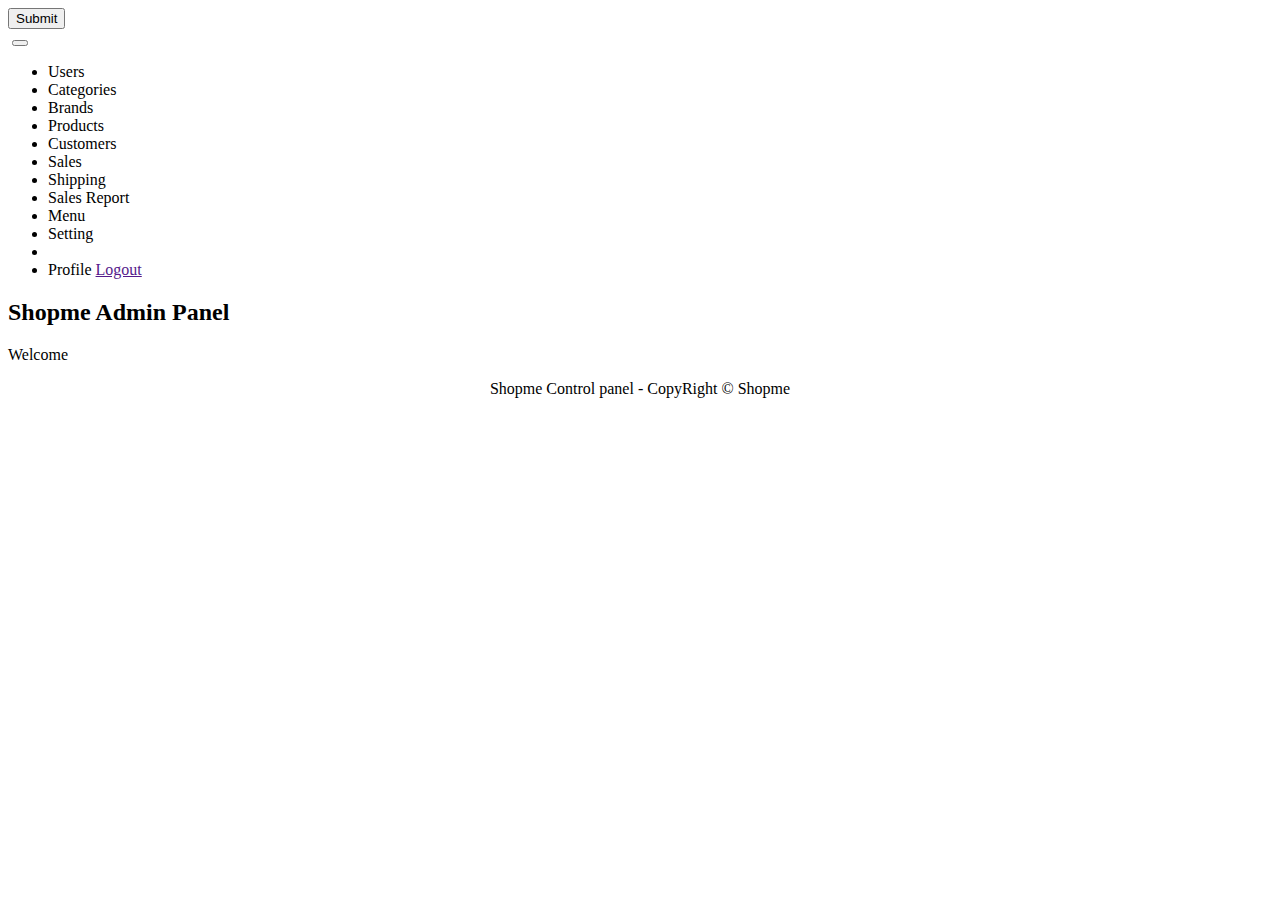
<file: ShopmeProject/ShopmeWebParent/ShopmeBackEnd/src/main/resources/templates/index.html>
<!DOCTYPE html>
<html xmlns:th="http://www.thymeleaf.org"
	xmlns:sec="http://www.thymeleaf.org/thymeleaf-extras-springsecurity6">
<head>

<meta http-equiv="Content-Type" content="text/html; charset=UTF-8">
<meta name="viewport" content="width=device-width, initial-scale=1.0, minimum-scale=1.0">
<title>Home -Shopme-Admin</title>
<link rel="stylesheet" type="text/css" th:href="@{/webjars/bootstrap/css/bootstrap.min.css}">

<link rel="stylesheet" type="text/css" th:href="@{/fontawesome/all.css}">

<link rel="stylesheet" type="text/css" th:href="@{/style.css}">

<script type="text/javascript" th:src="@{/webjars/jquery/jquery.min.js}"></script>
<script type="text/javascript" th:src="@{/webjars/bootstrap/js/bootstrap.min.js}"></script>
</head>

<body>

	<div class="container-fluid">

		<div>
			<form th:action="@{/logout}" method="post" th:hidden="true"
				name="logoutForm">
				<input type="submit">
			</form>
			<nav class="navbar navbar-expand-lg bg-dark navbar-dark">
				<a class="navbar-brand m-0" th:href="@{/}"> <img alt=""
					th:src="@{/images/ShopmeAdminSmall.png}">
				</a>
				<button class="navbar-toggler" type="button" data-toggle="collapse"
					data-target="#topNavbar">
					<span class="navbar-toggler-icon"></span>
				</button>
				<div class="collapse navbar-collapse" id="topNavbar">
					<ul class="navbar nav p-1">
						<li class="nav-item" sec:authorize="hasAuthority('Admin')">
						<a class="nav-link" th:href="@{/users}">Users</a>
						</li>

						<th:block sec:authorize="hasAnyAuthority('Admin','Editor')" >
						<li class="nav-item"><a class="nav-link"
							th:href="@{/categories}">Categories</a></li>
						</th:block>
						
						<th:block sec:authorize="hasAnyAuthority('Admin','Editor')" >
						<li class="nav-item"><a class="nav-link" th:href="@{/brands}">Brands</a>
						</li>
						</th:block>
						
						<th:block sec:authorize="hasAnyAuthority('Admin','Editor','Salesperson','Shipper')" >
						<li class="nav-item"><a class="nav-link"
							th:href="@{/products}">Products</a></li>
						</th:block>
						
						<th:block sec:authorize="hasAnyAuthority('Admin','Salesperson')" >
						<li class="nav-item">
						<a class="nav-link"
							th:href="@{/customers}">Customers</a>
						</li>
						</th:block>
							
						<li class="nav-item">
						<a class="nav-link" th:href="@{/sales}">Sales</a>
						</li>
						
						<th:block sec:authorize="hasAnyAuthority('Admin','Salesperson')" >
						<li class="nav-item">
						<a class="nav-link"
							th:href="@{/shipping}">Shipping</a>
						</li>
						</th:block>
						
						<th:block sec:authorize="hasAnyAuthority('Admin','Salesperson')" >
						<li class="nav-item">
						<a class="nav-link"
							th:href="@{/salesReport}">Sales Report</a>
						</li>
						</th:block>
						
						<!-- <li class="nav-item">
						<a class="nav-link" th:href="@{/articles}">Articles</a>
						</li> -->
						<th:block sec:authorize="hasAnyAuthority('Admin','Editor')" >
						<li class="nav-item">
						<a class="nav-link" th:href="@{/menu}">Menu</a>
						</li>
						</th:block>
						
						<li class="nav-item">
						<a class="nav-link" sec:authorize="hasAuthority('Admin')"
							th:href="@{/setting}">Setting</a>
						</li>
							
						<li><span class="fas fa-user fa-2x icon-silver"></span></li>
						<li class="nav-item dropdown">
							    <a class="nav-link dropdown-toggle" data-toggle="dropdown"
							th:href="@{/account}" sec:authentication="principal.fullName"
							style="color: white;"></a>

							<div class="dropdown-menu">
								<a class="dropdown-item" id="profileDropdown"
									th:href="@{/account}">Profile</a> <a class="dropdown-item"
									id="logoutLink" href="">Logout</a>
							</div>

						</li>
					</ul>
				</div>
			</nav>
		</div>
		<div>
			<h2>Shopme Admin Panel</h2>
			Welcome <a	th:href="@{/account}" sec:authentication="principal.fullName"></a>
			&nbsp;
			<span sec:authentication="principal.authorities"></span>
		</div>


		<div>
		<p style="text-align: center;">Shopme Control panel - CopyRight &copy; Shopme</p>
		</div> 
	</div>
	
	<script type="text/javascript">
	
	
		$(document).ready(function() {

			$("#logoutLink").on("click", function(e) {

				e.preventDefault();
				document.logoutForm.submit();
				
				customizeDropDownMenu();

			});

		});
		
		
		
		function customizeDropDownMenu(){
			 
			 $(".dropdown > a").click(function(){
				location.href= this.href; 
				 
				 
			 });
		 }
	</script>

</body>
</html>
</file>
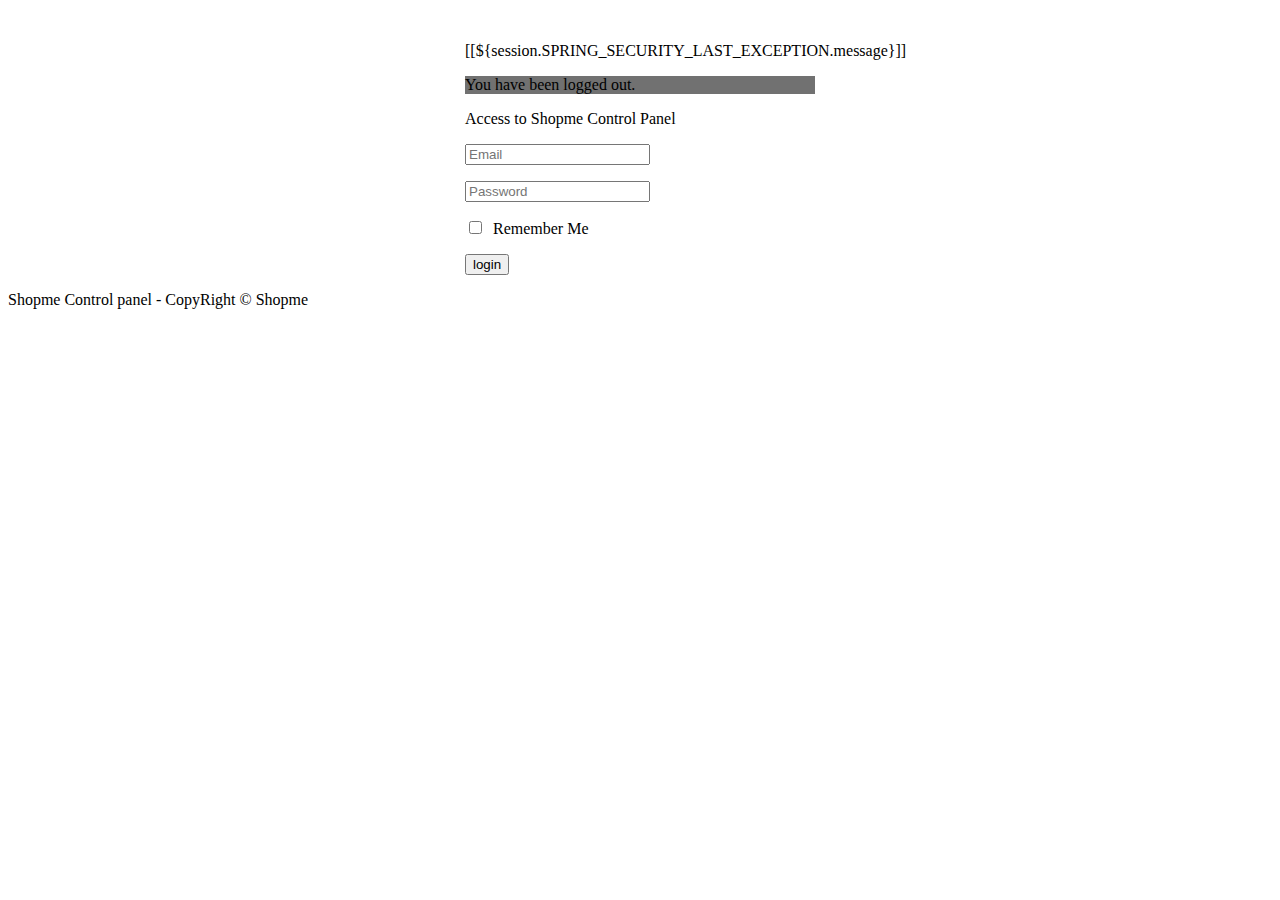
<file: ShopmeProject/ShopmeWebParent/ShopmeBackEnd/src/main/resources/templates/login.html>
<!DOCTYPE html>
<html xmlns:th="http://www.thymeleaf.org">
<head>

<meta http-equiv="Content-Type" content="text/html; charset=UTF-8">
<meta name="viewport" content="width=device-width, initial-scale=1.0, minimum-scale=1.0">
<title>Login -Shopme-Admin</title>
<link rel="stylesheet" type="text/css" th:href="@{/webjars/bootstrap/css/bootstrap.min.css}">

</head>

<body>

	<div class="container-fluid text-center">

		<div>

			<img alt="" th:src="@{/images/ShopmeAdminBig.png}">
		</div>

	<form th:action="@{/login}" method="post" style="max-width: 350px; margin: 0 auto;">
	<div th:if="${param.error}">
		<p class="text-danger">[[${session.SPRING_SECURITY_LAST_EXCEPTION.message}]]</p>
		
	</div>
	<div th:if="${param.logout}">
		<p class="text-warning p-1" style="background-color:#717171 ">You have been logged out.</p>
		
	</div>
	
		<div class="border border-secondary rounded p-3">
			<p>Access to Shopme Control Panel</p>
			
			<p>
			<input type="email" name="email" class="form-control" required placeholder="Email">
			</p>
			
			<p>
			<input type="password" name="password" class="form-control" required placeholder="Password">
			</p>
			
			<p>
			
				<input type="checkbox" name="remember-me">&nbsp; Remember Me 
			</p>
			
			<p>
				<input type="submit" value="login" class="btn btn-primary" title="Login">
			
			</p>
		
		
		</div>
	
	
	
	
	</form>


		<div>
			<p>Shopme Control panel - CopyRight &copy; Shopme</p>
		</div>
	</div>

</body>
</html>
</file>
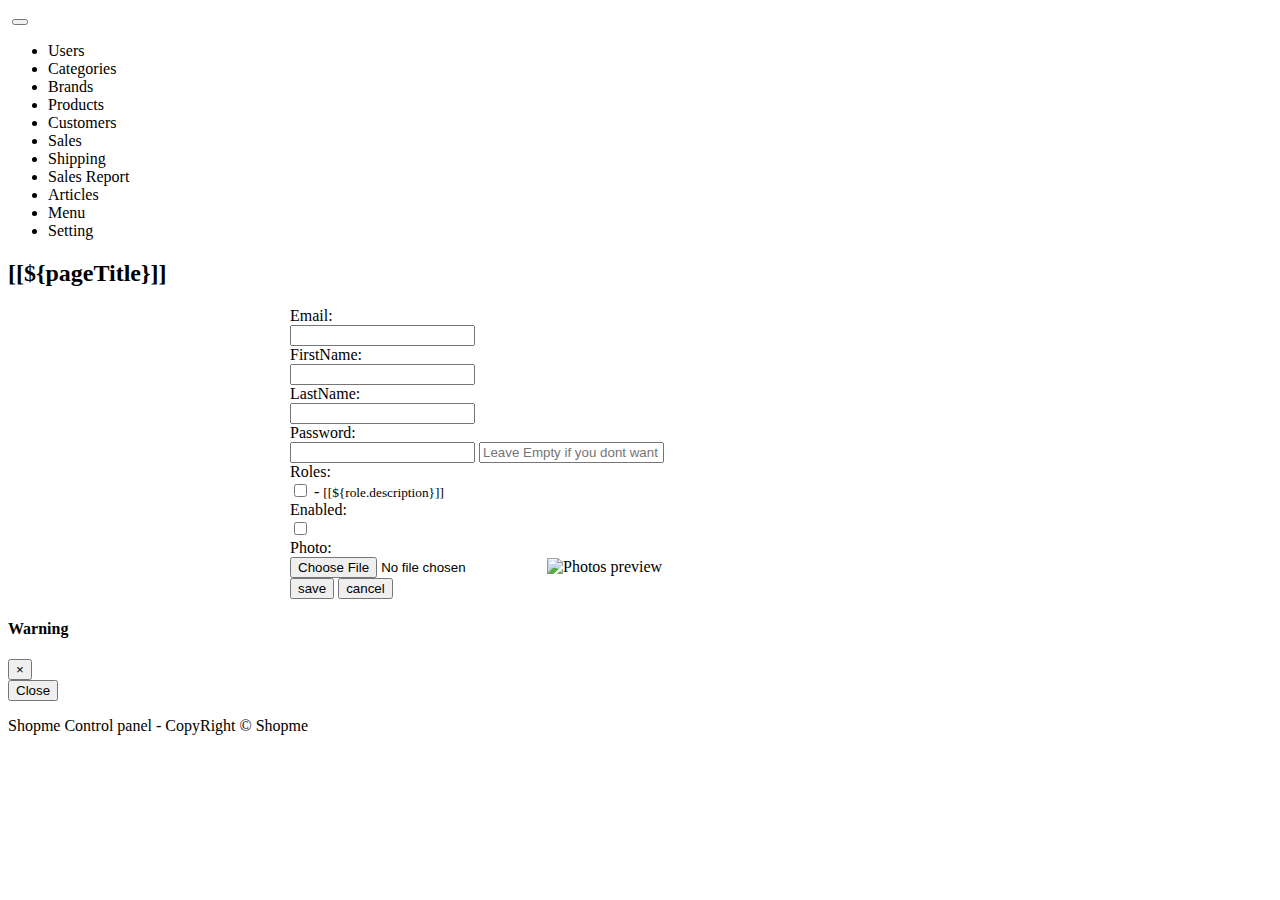
<file: ShopmeProject/ShopmeWebParent/ShopmeBackEnd/src/main/resources/templates/users/newUser.html>
<!DOCTYPE html>
<html xmlns:th="http://www.thymeleaf.org">
<head>

<meta http-equiv="Content-Type" content="text/html; charset=UTF-8">
<meta name="viewport"
	content="width=device-width, initial-scale=1.0, minimum-scale=1.0">
<title>[[${pageTitle}]]</title>
<link rel="stylesheet" type="text/css"
	th:href="@{/webjars/bootstrap/css/bootstrap.min.css}">

<script type="text/javascript" th:src="@{/webjars/jquery/jquery.min.js}"></script>
<script type="text/javascript"
	th:src="@{/webjars/bootstrap/js/bootstrap.min.js}"></script>
</head>

<body>

	<div class="container-fluid">

		<div>
			<nav class="navbar navbar-expand-lg bg-dark navbar-dark">
				<a class="navbar-brand " th:href="@{/}"> <img alt=""
					th:src="@{/images/ShopmeAdminSmall.png}">
				</a>
				<button class="navbar-toggler" type="button" data-toggle="collapse"
					data-target="#topNavbar">
					<span class="navbar-toggler-icon"></span>
				</button>
				<div class="collapse navbar-collapse" id="topNavbar">
					<ul class="navbar nav">
						<li class="nav-item"><a class="nav-link" th:href="@{/users}">Users</a>
						</li>

						<li class="nav-item"><a class="nav-link"
							th:href="@{/categories}">Categories</a></li>

						<li class="nav-item"><a class="nav-link" th:href="@{/brands}">Brands</a>
						</li>

						<li class="nav-item"><a class="nav-link"
							th:href="@{/products}">Products</a></li>

						<li class="nav-item"><a class="nav-link"
							th:href="@{/customers}">Customers</a></li>
						<li class="nav-item"><a class="nav-link" th:href="@{/sales}">Sales</a>
						</li>
						<li class="nav-item"><a class="nav-link"
							th:href="@{/shipping}">Shipping</a></li>
						<li class="nav-item"><a class="nav-link"
							th:href="@{/salesReport}">Sales Report</a></li>
						<li class="nav-item"><a class="nav-link"
							th:href="@{/articles}">Articles</a></li>
						<li class="nav-item"><a class="nav-link" th:href="@{/menu}">Menu</a>
						</li>
						<li class="nav-item"><a class="nav-link"
							th:href="@{/setting}">Setting</a></li>
					</ul>
				</div>
			</nav>
		</div>
		<div>
			<h2>[[${pageTitle}]]</h2>
		</div>


		<form th:action="@{/user/save}" method="post"
			style="max-width: 700px; margin: 0 auto" enctype="multipart/form-data" 
			th:object="${newUser}" onsubmit="return checkEmailUnique(this) ">
			<div class="border border-secondary rounded p-3">
			<input type="hidden" th:field="*{id}">

				<div class="form-group row">
					<label class="col-sm-4 col-form-label">Email:</label>
					<div class="col-sm-8">
						<input type="email" class="form-control" th:field="*{email}"
							required="required" minlength="8" maxlength="128">
					</div>
				</div>
				
				<div class="form-group row">
					<label class="col-sm-4 col-form-label">FirstName:</label>
					<div class="col-sm-8">
						<input type="text" class="form-control" th:field="*{firstname}"
							required="required" minlength="2" maxlength="45">
					</div>
				</div>
				
				<div class="form-group row">
					<label class="col-sm-4 col-form-label">LastName:</label>
					<div class="col-sm-8">
						<input type="text" class="form-control" th:field="*{lastname}"
							required="required" minlength="2" maxlength="45">
					</div>
				</div>
				
				<div class="form-group row">
					<label class="col-sm-4 col-form-label">Password:</label>
					<div class="col-sm-8">
						<input th:if="${newUser.id == null}" type="password" class="form-control" th:field="*{password}"
							required="required" minlength="2" maxlength="45">
							
						<input th:if="${newUser.id !=null}" type="password" class="form-control" th:field="*{password}"
							minlength="2" maxlength="45" placeholder="Leave Empty if you dont want to update the Password">
					</div>
				</div>

				<div class="form-group row">
					<label class="col-sm-4 col-form-label">Roles:</label>
					<div class="col-sm-8">
						<th:block th:each="role: ${listofRoles}">
							<input type="checkbox" th:field="*{roles}" th:text="${role.name}"
								th:value="${role.id}"
								class="m-2"> 
								- <small>[[${role.description}]]</small>
								<br/>


						</th:block>
					</div>
				</div>


				<div class="form-group row">
					<label class="col-sm-4 col-form-label">Enabled:</label>
					<div class="col-sm-8">
					<input type="checkbox" th:field="*{enabled}">
					
					</div>
				</div>
				
				
				<div class="form-group row">
					<label class="col-sm-4 col-form-label">Photo:</label>
					<div class="col-sm-8">
					<input type="hidden" th:field="*{photos}">
					<input type="file" id="fileImage" name="image" accept="image/png , image/jpg" class="mb-1">
					<img id="thumbnail" alt="Photos preview" th:src="@{${newUser.photosImagePath}}"
					class="rounded float-right img-fluid"/>
					</div>
				</div>
				
				

				<div class="text-center ">
				
					<input type="submit" value="save" class="btn btn-primary m-3">
					<input type="button" value="cancel" id="buttoncancel" class="btn btn-danger">
				</div>

			</div>
		</form>

		<div class="modal fade text-center" id="modalDialog">
			<div class="modal-dialog">
				<div class="modal-content">
					<div class="modal-header">
						<h4 class="modal-title " id="modalTitle">Warning</h4>

						<button type="button" class="close" data-dismiss="modal">
							&times;</button>
					</div>


					<div class="modal-body">

						<span id="modalBody"></span>
					</div>
					<div class="modal-footer">
						<button type="button" class="btn btn-danger" data-dismiss="modal">Close</button>
					</div>
				</div>
			</div>
		</div>

		<div class="text-center">
			<p>Shopme Control panel - CopyRight &copy; Shopme</p>
		</div>
	</div>


	<script type="text/javascript">
		$(document).ready(function() {
			$("#buttoncancel").on("click", function() {
				window.location = "[[@{/users}]]";

			});
			
			
			$("#fileImage").change(function (){
				
				fileSize= this.files[0].size;
				
				if(fileSize > 1048576){
					
					this.setCustomValidity("You must choose an image less than 1MB ! ")
					this.reportValidity();
				} 
				else
				{
					this.setCustomValidity("")
					showImageThumbnail(this);
					
					
				}
				
				
			})
			
			

		});
		
		
		function showImageThumbnail(fileInput){
			
			var file=fileInput.files[0];
			var reader= new FileReader();
			reader.onload = function(e){
				
				$("#thumbnail").attr("src",e.target.result); 	
			};
			
			reader.readAsDataURL(file);
			
		}
		
		
		
		function checkEmailUnique(form) {
			url = "[[@{/users/check_email}]]";

			userEmail = $("#email").val();
			csrfvalue = $("input[name='_csrf']").val();
			userID=$("#id").val();
			params = {id:userID,
				email : userEmail,
				_csrf : csrfvalue
			};

			//$("#modalDialog").modal();


			$.post(
					url,
					params,
					function(response) {

						if (response == "Ok") {
							form.submit();

						} else if (response == "Duplicated") {

							showModalDialog("Warning",
									"There is another user having the email:"+ userEmail);
						}

						else {

							showModalDialog("Error",
									"Unknown response from Server:");
						}

					}).fail(function() {
				showModalDialog("Error", "Unknown response from Server:");

			});
			return false;

		}

		function showModalDialog(title, message) {

			$("#modalTitle").text(title);
			$("#modalBody").text(message);
			$("#modalDialog").modal();

		}
	</script>
</body>


</html>
</file>
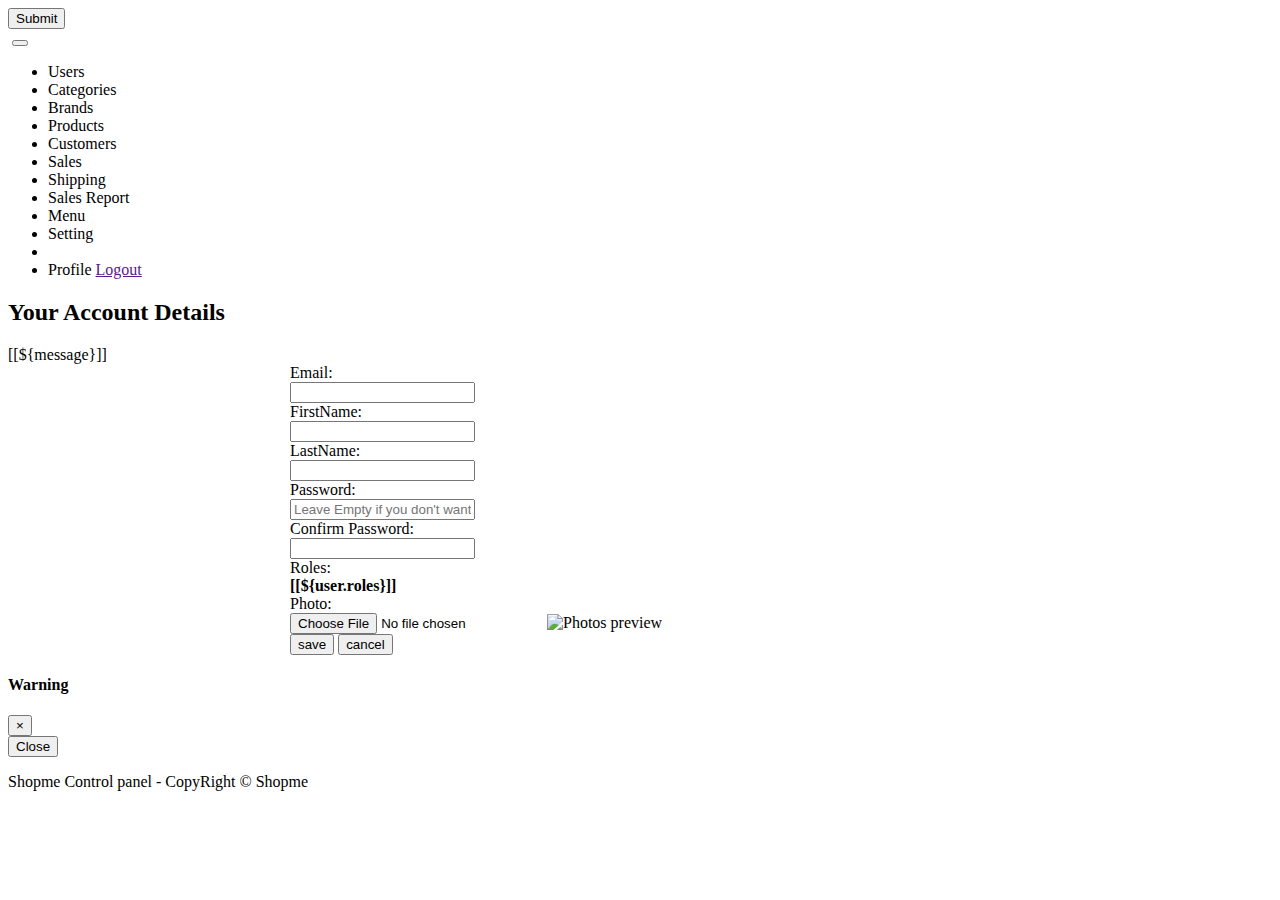
<file: ShopmeProject/ShopmeWebParent/ShopmeBackEnd/src/main/resources/templates/users/profileEdit_Form.html>
<!DOCTYPE html>
<html xmlns:th="http://www.thymeleaf.org"
	xmlns:sec="http://www.thymeleaf.org/thymeleaf-extras-springsecurity6">
<head>

<meta http-equiv="Content-Type" content="text/html; charset=UTF-8">
<meta name="viewport"
	content="width=device-width, initial-scale=1.0, minimum-scale=1.0">
<title>Your Account Details</title>
<link rel="stylesheet" type="text/css"th:href="@{/webjars/bootstrap/css/bootstrap.min.css}">
<link rel="stylesheet" type="text/css" th:href="@{/fontawesome/all.css}">
<link rel="stylesheet" type="text/css" th:href="@{/style.css}">
<script type="text/javascript" th:src="@{/webjars/jquery/jquery.min.js}"></script>
<script type="text/javascript"th:src="@{/webjars/bootstrap/js/bootstrap.min.js}"></script>
</head>

<body>

	<div class="container-fluid">

		<div>
			<form th:action="@{/logout}" method="post" th:hidden="true"
				name="logoutForm">
				<input type="submit">
			</form>
			<nav class="navbar navbar-expand-lg bg-dark navbar-dark">
				<a class="navbar-brand m-0" th:href="@{/}"> <img alt=""
					th:src="@{/images/ShopmeAdminSmall.png}">
				</a>
				<button class="navbar-toggler" type="button" data-toggle="collapse"
					data-target="#topNavbar">
					<span class="navbar-toggler-icon"></span>
				</button>
				<div class="collapse navbar-collapse" id="topNavbar">
					<ul class="navbar nav p-1">
						<li class="nav-item"><a class="nav-link" th:href="@{/users}">Users</a>
						</li>

						<li class="nav-item"><a class="nav-link"
							th:href="@{/categories}">Categories</a></li>

						<li class="nav-item"><a class="nav-link" th:href="@{/brands}">Brands</a>
						</li>

						<li class="nav-item"><a class="nav-link"
							th:href="@{/products}">Products</a></li>

						<li class="nav-item"><a class="nav-link"
							th:href="@{/customers}">Customers</a></li>
						<li class="nav-item"><a class="nav-link" th:href="@{/sales}">Sales</a>
						</li>
						<li class="nav-item"><a class="nav-link"
							th:href="@{/shipping}">Shipping</a></li>
						<li class="nav-item"><a class="nav-link"
							th:href="@{/salesReport}">Sales Report</a></li>
						<!-- <li class="nav-item">
						<a class="nav-link" th:href="@{/articles}">Articles</a>
						</li> -->
						<li class="nav-item"><a class="nav-link" th:href="@{/menu}">Menu</a>
						</li>
						<li class="nav-item"><a class="nav-link"
							th:href="@{/setting}">Setting</a></li>
						<li><span class="fas fa-user fa-2x icon-silver"></span></li>
						<li class="nav-item dropdown">
							    <a class="nav-link dropdown-toggle" data-toggle="dropdown"
							th:href="@{/account}" sec:authentication="principal.fullName"
							style="color: white;"></a>

							<div class="dropdown-menu">
								<a class="dropdown-item" id="profileDropdown"
									th:href="@{/account}">Profile</a> <a class="dropdown-item"
									id="logoutLink" href="">Logout</a>
							</div>

						</li>
					</ul>
				</div>
			</nav>
		</div>
		<div>
			<h2 class="text-center p-1">Your Account Details</h2>
		</div>
	
	
		<div th:if="${message != null}"
			class="alert alert-success text-center">[[${message}]]</div>

		<div>

		<form th:action="@{/account/update}" method="post"
			style="max-width: 700px; margin: 0 auto" enctype="multipart/form-data" 
			th:object="${user}" >
			<div class="border border-secondary rounded p-3">
			<input type="hidden" th:field="*{id}">

				<div class="form-group row">
					<label class="col-sm-4 col-form-label">Email:</label>
					<div class="col-sm-8">
						<input type="email" class="form-control" th:field="*{email}"
							readonly="readonly">
					</div>
				</div>
				
				<div class="form-group row">
					<label class="col-sm-4 col-form-label">FirstName:</label>
					<div class="col-sm-8">
						<input type="text" class="form-control" th:field="*{firstname}"
							required="required" minlength="2" maxlength="45">
					</div>
				</div>
				
				<div class="form-group row">
					<label class="col-sm-4 col-form-label">LastName:</label>
					<div class="col-sm-8">
						<input type="text" class="form-control" th:field="*{lastname}"
							required="required" minlength="2" maxlength="45">
					</div>
				</div>
				
				<div class="form-group row">
					<label class="col-sm-4 col-form-label">Password:</label>
					<div class="col-sm-8">
						<input type="password"
							placeholder="Leave Empty if you don't want to update the Password"
							th:field="*{password}" class="form-control" minlength="2"
							maxlength="45" oninput="checkpasswordmatch(document.getElementById('confirmPassword'))">
					</div>
				</div>
				
				<div class="form-group row">
					<label class="col-sm-4 col-form-label">Confirm Password:</label>
					<div class="col-sm-8">
						<input type="password"  id="confirmPassword"
							class="form-control" minlength="2" maxlength="45" oninput="checkpasswordmatch(this)">
					</div>
				</div>

				<div class="form-group row">
					<label class="col-sm-4 col-form-label">Roles:</label>
					<div class="col-sm-8">
						<span><b>[[${user.roles}]]</b></span>
					</div>
				</div>


				<div class="form-group row">
					<label class="col-sm-4 col-form-label">Photo:</label>
					<div class="col-sm-8">
					<input type="hidden" th:field="*{photos}">
					<input type="file" id="fileImage" name="image" accept="image/png , image/jpg" class="mb-1">
					<img id="thumbnail" alt="Photos preview" th:src="@{${user.photosImagePath}}"
					class="rounded float-right img-fluid"/>
					</div>
				</div>
				
				

				<div class="text-center ">
				
					<input type="submit" value="save" class="btn btn-primary m-3">
					<input type="button" value="cancel" id="buttoncancel" class="btn btn-danger">
				</div>

			</div>
		</form>

		<div class="modal fade text-center" id="modalDialog">
			<div class="modal-dialog">
				<div class="modal-content">
					<div class="modal-header">
						<h4 class="modal-title " id="modalTitle">Warning</h4>

						<button type="button" class="close" data-dismiss="modal">
							&times;</button>
					</div>


					<div class="modal-body">

						<span id="modalBody"></span>
					</div>
					<div class="modal-footer">
						<button type="button" class="btn btn-danger" data-dismiss="modal">Close</button>
					</div>
				</div>
			</div>
		</div>

		<div class="text-center">
			<p>Shopme Control panel - CopyRight &copy; Shopme</p>
		</div>
	</div>


	<script type="text/javascript">
		$(document).ready(function() {
			$("#buttoncancel").on("click", function() {
				window.location = "[[@{/users}]]";

			});
			
			
			$("#fileImage").change(function (){
				
				fileSize= this.files[0].size;
				
				if(fileSize > 1048576){
					
					this.setCustomValidity("You must choose an image less than 1MB ! ")
					this.reportValidity();
				} 
				else
				{
					this.setCustomValidity("")
					showImageThumbnail(this);
					
					
				}
				
				
			})
			
			

		});
		
		
		function showImageThumbnail(fileInput){
			
			var file=fileInput.files[0];
			var reader= new FileReader();
			reader.onload = function(e){
				
				$("#thumbnail").attr("src",e.target.result); 	
			};
			
			reader.readAsDataURL(file);
			
		}
		
		
		$(document).ready(function() {

			$("#logoutLink").on("click", function(e) {

				e.preventDefault();
				document.logoutForm.submit();
				
				customizeDropDownMenu();

			});

		});
		
		
		
		function customizeDropDownMenu(){
			 
			 $(".dropdown > a").click(function(){
				location.href= this.href; 
				 
				 
			 });
		 }
		
		
	
		function checkpasswordmatch(confirmPassword) {

			if (confirmPassword.value != $("#password").val()) {
				confirmPassword.setCustomValidity("Password do not Match");

			} else {
				confirmPassword.setCustomValidity("");

			}

		}
	</script>
</body>


</html>
</file>
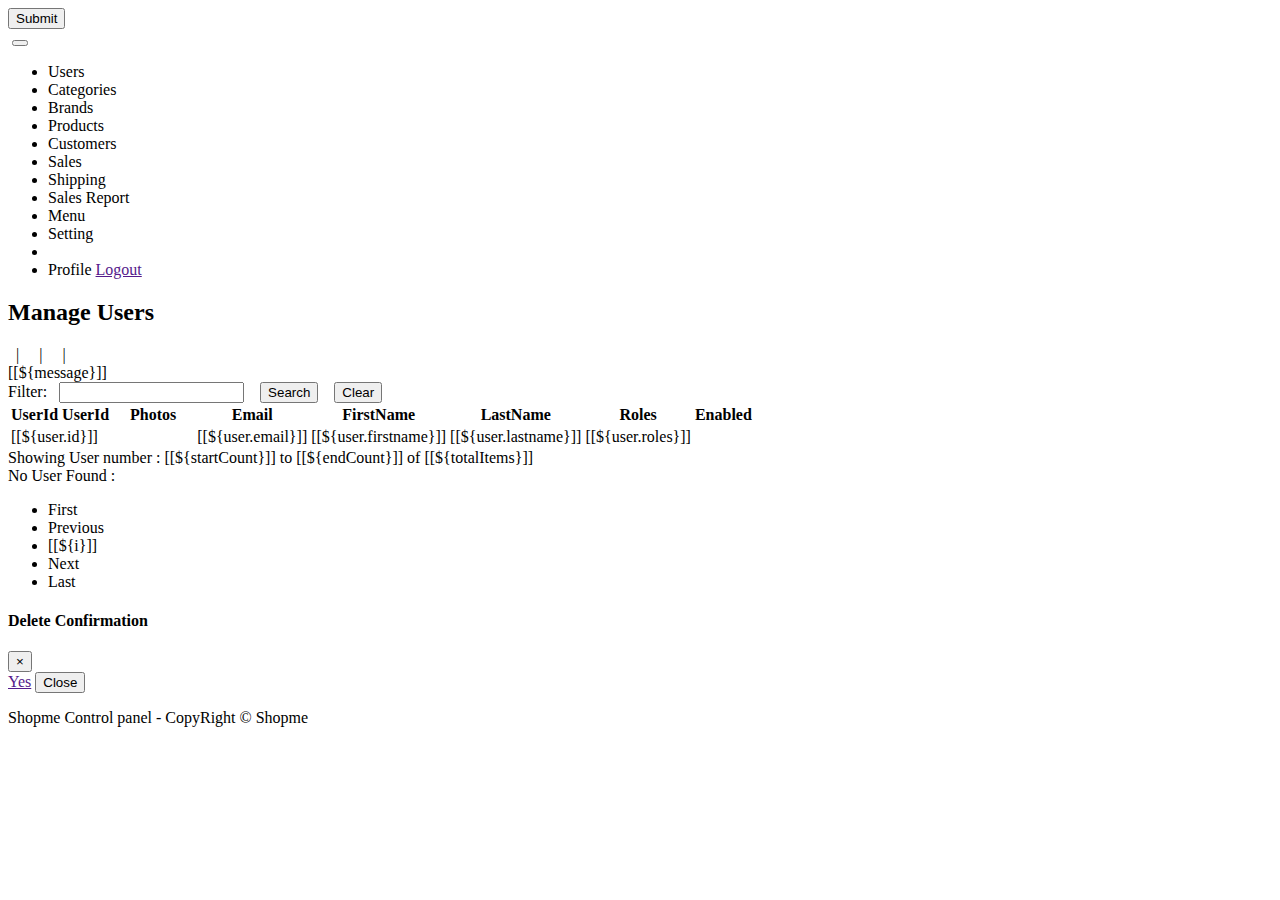
<file: ShopmeProject/ShopmeWebParent/ShopmeBackEnd/src/main/resources/templates/users/users.html>
<!DOCTYPE html>
<html xmlns:th="http://www.thymeleaf.org"
	xmlns:sec="http://www.thymeleaf.org/thymeleaf-extras-springsecurity6">
<head>

<meta http-equiv="Content-Type" content="text/html; charset=UTF-8">
<meta name="viewport"
	content="width=device-width, initial-scale=1.0, minimum-scale=1.0">
<title>AllUsers</title>
<link rel="stylesheet" type="text/css"
	th:href="@{/webjars/bootstrap/css/bootstrap.min.css}">

<link rel="stylesheet" type="text/css" th:href="@{/fontawesome/all.css}">

<link rel="stylesheet" type="text/css" th:href="@{/style.css}">

<script type="text/javascript" th:src="@{/webjars/jquery/jquery.min.js}"></script>
<script type="text/javascript"
	th:src="@{/webjars/bootstrap/js/bootstrap.min.js}"></script>
</head>

<body>

	<div class="container-fluid">

		<div>
			<form th:action="@{/logout}" method="post" th:hidden="true"
				name="logoutForm">
				<input type="submit">
			</form>
			<nav class="navbar navbar-expand-lg bg-dark navbar-dark">
				<a class="navbar-brand m-0" th:href="@{/}"> <img alt=""
					th:src="@{/images/ShopmeAdminSmall.png}">
				</a>
				<button class="navbar-toggler" type="button" data-toggle="collapse"
					data-target="#topNavbar">
					<span class="navbar-toggler-icon"></span>
				</button>
				<div class="collapse navbar-collapse" id="topNavbar">
				
					<ul class="navbar nav p-1">
					
						<li class="nav-item" sec:authorize="hasAuthority('Admin')">
						<a class="nav-link" th:href="@{/users}">Users</a>
						</li>

						<li class="nav-item"><a class="nav-link"
							th:href="@{/categories}">Categories</a></li>

						<li class="nav-item"><a class="nav-link" th:href="@{/brands}">Brands</a>
						</li>

						<li class="nav-item"><a class="nav-link"
							th:href="@{/products}">Products</a></li>

						<li class="nav-item"><a class="nav-link"
							th:href="@{/customers}">Customers</a></li>
						<li class="nav-item"><a class="nav-link" th:href="@{/sales}">Sales</a>
						</li>
						<li class="nav-item"><a class="nav-link"
							th:href="@{/shipping}">Shipping</a></li>
						<li class="nav-item"><a class="nav-link"
							th:href="@{/salesReport}">Sales Report</a></li>
						<!-- <li class="nav-item">
						<a class="nav-link" th:href="@{/articles}">Articles</a>
						</li> -->
						<li class="nav-item"><a class="nav-link" th:href="@{/menu}">Menu</a>
						</li>
						<li class="nav-item"><a class="nav-link"
							th:href="@{/setting}">Setting</a></li>
						<li><span class="fas fa-user fa-2x icon-silver"></span></li>
						<!-- <li class="nav-item dropdown"><a
							class="nav-link dropdown-toggle" data-toggle="dropdown"
							th:href="@{/account}"
							sec:authentication="principal.fullName" style="color: white;"></a>

							<div class="dropdown-menu">
								<a class="dropdown-item" id="logoutLink" href="">Logout</a>

							</div>
							
							<div class="dropdown-menu">
								<a class="dropdown-item"  th:href="@{/account}">Profile</a>

							</div>
							
							</li> -->
							
						<li class="nav-item dropdown">
							    <a class="nav-link dropdown-toggle" data-toggle="dropdown"
							th:href="@{/account}" sec:authentication="principal.fullName"
							style="color: white;"></a>

							<div class="dropdown-menu">
								<a class="dropdown-item" id="profileDropdown"
									th:href="@{/account}">Profile</a> <a class="dropdown-item"
									id="logoutLink" href="">Logout</a>
							</div>

						</li>
					</ul>
				</div>
			</nav>
		</div>
		<div>
			<h2>Manage Users</h2>
			<a th:href="@{/users/new}"
				class="fa-solid fa-user-plus fa-2x icon-dark"
				title="Create New User"></a> &nbsp; | &nbsp; <a
				th:href="@{/users/export/csv}"
				class="fa-solid fa-file-csv fa-2x icon-dark"
				title="Download in CSV File"></a> &nbsp; | &nbsp; <a
				th:href="@{/users/export/excel}"
				class="fa-solid fa-file-excel fa-2x icon-dark"
				title="Download in Excel File"></a> &nbsp; | &nbsp; <a
				th:href="@{/users/export/pdf}"
				class="fa-solid fa-file-pdf fa-2x icon-dark"
				title="Download in PDF File"></a>

		</div>
		<div th:if="${message != null}"
			class="alert alert-success text-center">[[${message}]]</div>

		<div>
			<form th:action="@{/users/page/1}" class="form-inline m-3">
				<input type="hidden" name="sortFeild" th:value=${sortFeild}>
				<input type="hidden" name="sortDir" th:value=${sortDir}>

				Filter: &nbsp; <input type="search" name="keyword"
					th:value="${keyword}" class="form-control" required="required">
				&nbsp;&nbsp; <input type="submit" value="Search"
					class="btn btn-primary"> &nbsp;&nbsp; <input type="button"
					value="Clear" class="btn btn-secondary" onclick="clearFilter()">
			</form>
		</div>

		<div>

			<table
				class="table table-bordered table-striped table-hover table-responsive-xl">
				<thead class="thead-dark">

					<tr>
						<th><a th:if="${sortFeild != 'id'}" class="text-white"
							style="text-decoration: none;"
							th:href="@{'/users/page/' + ${currentPage} + '?sortFeild=id&sortDir=' + ${sortDir} + ${keyword != null ? '&keyword=' + keyword: ''}}">
								UserId </a> <a th:if="${sortFeild == 'id'}" class="text-white"
							style="text-decoration: none;"
							th:href="@{'/users/page/' + ${currentPage} + '?sortFeild=id&sortDir=' + ${reverseSortDir} + ${keyword != null ? '&keyword=' + keyword : ''}}">
								UserId </a> <span th:if="${sortFeild =='id'}"
							th:class="${sortDir == 'asc' ? 'fas fa-sort-up': 'fas fa-sort-down'}">
						</span></th>

						<th>Photos</th>

						<th>Email</th>

						<th>FirstName</th>

						<th>LastName</th>

						<th>Roles</th>

						<th>Enabled</th>
						<th></th>


					</tr>

				</thead>

				<tbody>
					<tr th:each="user:${listallusers}">
						<td>[[${user.id}]]</td>
						<td><span th:if="${user.photos == null}"
							class="fa-solid fa-image-portrait fa-3x icon-silver"></span> <img
							th:if="${user.photos != null}"
							th:src="@{ ${user.photosImagePath}}" style="width: 80px"></td>
						<td>[[${user.email}]]</td>
						<td>[[${user.firstname}]]</td>
						<td>[[${user.lastname}]]</td>
						<td>[[${user.roles}]]</td>
						<td><a th:if="${user.enabled==true}"
							class="fas fa-check-circle fa-2x icon-green "
							th:href="@{'/users/'+ ${user.id} + '/enabled/false'}"
							title="Disable this User"></a> <a th:if="${user.enabled==false}"
							class="fas fa-circle fa-2x icon-dark "
							th:href="@{'/users/'+ ${user.id} + '/enabled/true'}"
							title="Enable this User"></a></td>
						<td><a class="fa-solid fa-pen-to-square fa-2x icon-green"
							th:href="@{'/users/edit/' + ${user.id}}" title="Edit this User"></a>

							&nbsp; <a
							class="fas fa-trash fa-2x color-dark delete icon-dark link-delete"
							th:href="@{'/users/delete/' + ${user.id}}" th:userId="${user.id}"
							title="Delete this User"></a></td>

					</tr>


				</tbody>

			</table>
		</div>


		<div class="text-center m1" th:if="${totalItems > 0}">
			<span>Showing User number : [[${startCount}]] to
				[[${endCount}]] of [[${totalItems}]]</span>
		</div>

		<div class="text-center m1" th:unless="${totalItems > 0}">
			<span>No User Found : </span>
		</div>

		<div th:if="${totalpages > 0}">
			<nav aria-label="Page navigation example">
				<ul class="pagination justify-content-center">
					<li
						th:class="${currentPage > 1 ? 'page-item' : 'page-item disabled'}">
						<a class="page-link"
						th:href="@{'/users/page/1?sortFeild=' + ${sortFeild} + '&sortDir=' + ${sortDir}}">First</a>
					</li>
					<li
						th:class="${currentPage > 1 ? 'page-item' : 'page-item disabled'}">
						<a class="page-link"
						th:href="@{'/users/page/' + ${currentPage-1} + '?sortFeild=' + ${sortFeild} + '&sortDir=' + ${sortDir}}">Previous</a>
					</li>

					<li
						th:class="${currentPage != i ? 'page-item' :'page-item active'}"
						th:each="i : ${#numbers.sequence(1,totalpages)}"><a
						class="page-link"
						th:href="@{'/users/page/' + ${i} + '?sortFeild=' + ${sortFeild} + '&sortDir=' + ${sortDir}}">[[${i}]]</a>
					</li>

					<li
						th:class="${currentPage < totalpages ? 'page-item' : 'page-item disabled'}">
						<a class="page-link"
						th:href="@{'/users/page/' + ${currentPage +1} + '?sortFeild=' + ${sortFeild} + '&sortDir=' + ${sortDir}}">Next</a>
					</li>
					<li
						th:class="${currentPage < totalpages ? 'page-item' : 'page-item disabled'}">
						<a class="page-link"
						th:href="@{'/users/page/' + ${totalpages} + '?sortFeild=' + ${sortFeild} + '&sortDir=' + ${sortDir}}">Last</a>
					</li>
				</ul>
			</nav>
		</div>

		<div class="modal fade text-center" id="confirmModal">
			<div class="modal-dialog">
				<div class="modal-content">
					<div class="modal-header">
						<h4 class="modal-title ">Delete Confirmation</h4>

						<button type="button" class="close" data-dismiss="modal">
							&times;</button>
					</div>


					<div class="modal-body">

						<span id="confirmText"></span>
					</div>
					<div class="modal-footer">
						<a class="btn btn-success" href="" id="yesButton">Yes</a>
						<button type="button" class="btn btn-danger" data-dismiss="modal">Close</button>
					</div>
				</div>
			</div>
		</div>


		<div class="text-center">
			<p>Shopme Control panel - CopyRight &copy; Shopme</p>
		</div>
	</div>


	<script type="text/javascript">
	
	$(document).ready(function(){
		
		
		$(".link-delete").on("click",function(e){
			e.preventDefault();
			link =$(this); 
			//alert($(this).attr("href"));
			userId=link.attr("userId");
			$("#yesButton").attr("href",link.attr("href"));
			$("#confirmText").text("Are you sure you want to Delete this userID:" + userId)
			$("#confirmModal").modal();
			
		})
	});
	
	
	
	
	function clearFilter(){
		
		window.location= "[[@{/users}]]"
	}
	
	
	
	$(document).ready(function() {

		$("#logoutLink").on("click", function(e) {

			e.preventDefault();
			document.logoutForm.submit();
			
			customizeDropDownMenu();

		});

	});
	
	
	
	function customizeDropDownMenu(){
		 
		 $(".dropdown > a").click(function(){
			location.href= this.href; 
			 
			 
		 });
	 }
	
	
	
	
	
	</script>

</body>
</html>
</file>
